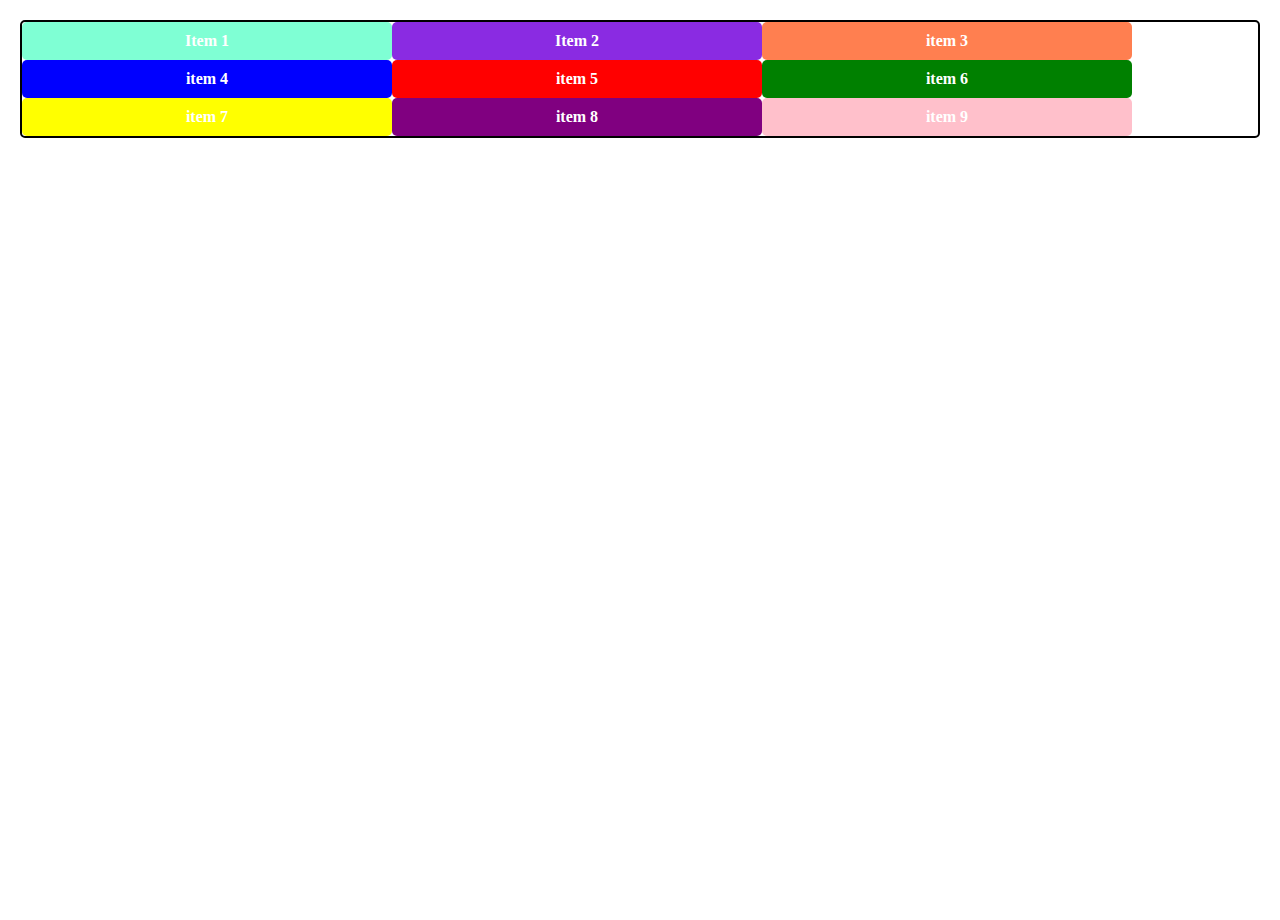
<file: index.html>
<!DOCTYPE html>
<html lang="pt-br">
<head>
    <meta charset="UTF-8">
    <meta name="viewport" content="width=device-width, initial-scale=1.0">
    <link rel="stylesheet" href="./css/style.css">
    <title>Aula 06 - Introdução Flexbox</title>
</head>
<body>

    <nav class="container">
        <div class="box box1">Item 1</div>
        <div class="box box2">Item 2</div>
        <div class="box box3">item 3</div>
        <div class="box box4">item 4</div>
        <div class="box box5">item 5</div>
        <div class="box box6">item 6</div>
        <div class="box box7">item 7</div>
        <div class="box box8">item 8</div>
        <div class="box box9">item 9</div>
    </nav>

</body>
</html>
</file>
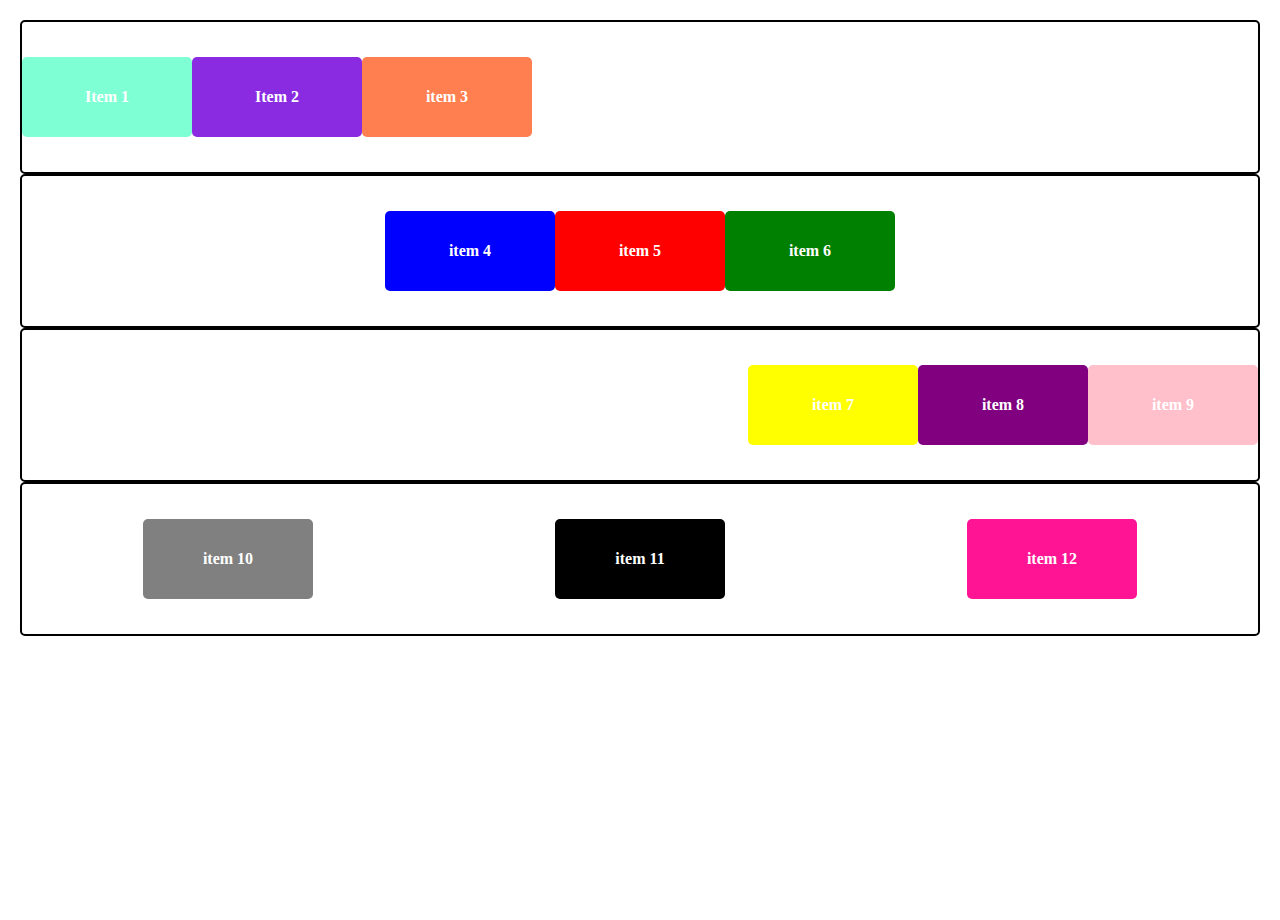
<file: atividade layout/index.html>
<!DOCTYPE html>
<html lang="pt-br">
<head>
    <meta charset="UTF-8">
    <meta name="viewport" content="width=device-width, initial-scale=1.0">
    <link rel="stylesheet" href="style.css">
    <title>Aula 06 - Introdução Flexbox</title>
</head>
<body>

    <div class="container-box c1">
        <div class="box box1">Item 1</div>
        <div class="box box2">Item 2</div>
        <div class="box box3">item 3</div>
    </div>
    <div class="container-box c2">
        <div class="box box4">item 4</div>
        <div class="box box5">item 5</div>
        <div class="box box6">item 6</div>
    </div>
    <div class="container-box c3">
        <div class="box box7">item 7</div>
        <div class="box box8">item 8</div>
        <div class="box box9">item 9</div>
    </div>
    <div class="container-box c4">
        <div class="box box10">item 10</div>
        <div class="box box11">item 11</div>
        <div class="box box12">item 12</div>
    </div>

</body>
</html>
</file>
<file: css/style.css>
.container {
    border: 2px solid black;
    border-radius: 5px;
    flex-wrap: wrap;
    display: flex;
    align-items: center;

    /* ALINHAMENTO VERTICAL */

    /* default (esticado) */
    /* align-items: stretch; */

    /* inicio - posicionado no canto superior esquerdo */
    /* align-items: flex-start; */

    /* fim - posicionado no canto inferior esquerdo */
    /* align-items: flex-end; */

    /* centro - posicionado no centro esquerdo */
    /* align-items: center; */

    /* ALINHAMENTO HORIZONTAL */

    /* justify-content: flex-start; */

    /* justify-content: flex-end; */

    /* justify-content: space-around; */

    /* justify-content: space-between; */

    /* justify-content: space-evenly; */

    /* justify-content: center; */
    
    /* distribui os elementos de maneira responsiva */
    /* flex-wrap: wrap; */
}

.container > div {
    padding: 10px;
    text-align: center;
    font-weight: bold;
    color: #ffffff;
    border-radius: 5px;
    width: 350px;
}

/* Herança de pai e filho */

.container > div:nth-child(1) {
    background-color: aquamarine;
}

.container > div:nth-child(2) {
    background-color: blueviolet;
}

.container > div:nth-child(3) {
    background-color: coral;
}


/* Sub Classes */

.box1 {
    background-color: aquamarine;
}

.box2 {
    background-color: blueviolet;
}

.box3 {
    background-color: coral;
}

.box4 {
    background-color: blue;
}

.box5 {
    background-color: red;
}

.box6 {
    background-color: green;
}

.box7 {
    background-color: yellow;
}

.box8 {
    background-color: purple;
}

.box9 {
    background-color: pink;
}

/* .inicio 
     margin-right: auto; 
}

.pesquisar {
     margin-left: auto; 
}

.sair {
    
} */

html, body {
    box-sizing: border-box;
    height: 100%;
    margin: 10px
}
</file>
<file: atividade layout/style.css>
.container-box {
    border: 2px solid black;
    border-radius: 5px;
    display: flex;
    align-items: center;
    height: 150px;

    /* ALINHAMENTO VERTICAL */

    /* default (esticado) */
    /* align-items: stretch; */

    /* inicio - posicionado no canto superior esquerdo */
    /* align-items: flex-start; */

    /* fim - posicionado no canto inferior esquerdo */
    /* align-items: flex-end; */

    /* centro - posicionado no centro esquerdo */
    /* align-items: center; */

    /* ALINHAMENTO HORIZONTAL */

    /* justify-content: flex-start; */

    /* justify-content: flex-end; */

    /* justify-content: space-around; */

    /* justify-content: space-between; */

    /* justify-content: space-evenly; */

    /* justify-content: center; */
    
    /* distribui os elementos de maneira responsiva */
    /* flex-wrap: wrap; */
}

.c2 {
    justify-content: center;
}

.c3 {
    justify-content: flex-end;
}

.c4 {
    justify-content: space-around;
}

.container-box > div {
    display: flex;
    padding: 10px;
    align-items: center;
    text-align: center;
    font-weight: bold;
    color: #ffffff;
    border-radius: 5px;
    width: 150px;
    height: 60px;
    justify-items: center;
    justify-content: center;
}

/* Herança de pai e filho */

/* .container > div:nth-child(1) {
    background-color: aquamarine;
}

.container > div:nth-child(2) {
    background-color: blueviolet;
}

.container > div:nth-child(3) {
    background-color: coral;
} */


/* Sub Classes */

.box1 {
    background-color: aquamarine;   
}

.box2 {
    background-color: blueviolet;
}

.box3 {
    background-color: coral;
}

.box4 {
    background-color: blue;
}

.box5 {
    background-color: red;
}

.box6 {
    background-color: green;
}

.box7 {
    background-color: yellow;
}

.box8 {
    background-color: purple;
}

.box9 {
    background-color: pink;
}

.box10 {
    background-color: gray;
}

.box11 {
    background-color: black;
}

.box12 {
    background-color: deeppink;
}

/* .inicio 
     margin-right: auto; 
}

.pesquisar {
     margin-left: auto; 
}

.sair {
    
} */

html, body {
    box-sizing: border-box;
    height: 100%;
    margin: 10px
}
</file>
